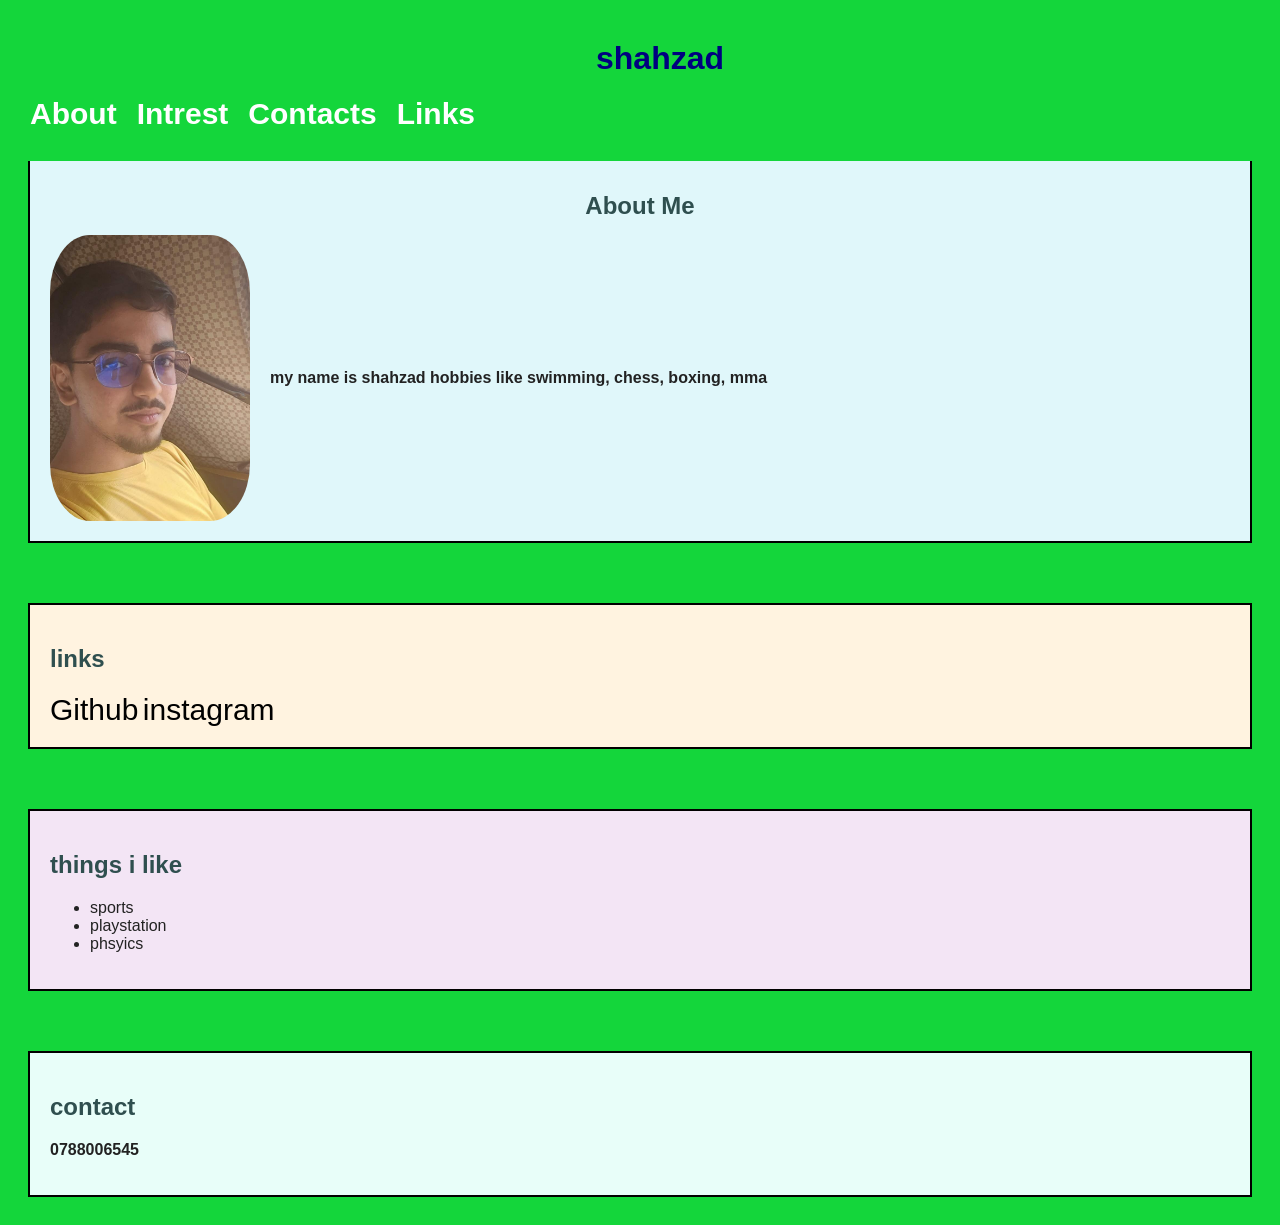
<file: index.html>
<!doctype html>
<html lang="en">
  <head>
    <link rel="stylesheet" href="style.css">
    <meta charset="UTF-8" />
    <meta name="viewport" content="width=device-width, initial-scale=1.0" />
    <title>shahzad</title>
  </head>
  <body>
    <header>
      <h1>shahzad</h1>
      <nav>
        <a href="#about">About</a>
        <a href="#intrest">Intrest</a>
        <a href="#contact">Contacts</a>
        <a href="#links">Links</a>
      </nav>
    </header>
    <main>
      <section id="about">
  <h2>About Me</h2>
  <div class="about-content">
    <img src="img/profile" alt="" />
    <p class="highlight">
      my name is shahzad
      hobbies like swimming, chess, boxing, mma
    </p>
  </div>
</section>
      <section id="links">
        <h2>links</h2>
        <a href="https://github.com/brochampion">Github</a>
        <a href="https://instagram.com/spor_tsstarshahzad">instagram</a>
      </section>
      <section id="intrest">
        <h2>things i like</h2>
        <ul>
          <li>sports</li>
          <li>playstation</li>
          <li>phsyics</li>
        </ul>
      </section>
      <section id="contact">
        <h2>contact</h2>
        <p class="highlight">0788006545</p>
      </section>
    </main>
  </body>
</html>
</file>
<file: style.css>
h1 {
    color: navy;
  margin: 20px;
}
h2 {
    color: darkslategray;
}


section {
    border: 2px solid black;
    padding: 20px;
    margin: 20px;
    background: #f0f0f0;
    scroll-margin-top: 120px; /* roughly your header's height */
}
nav {
    display: flex;
    gap: 20px;
    margin: 10px;
    

}
img {
    width: 200px;
    height: auto;
    border-radius: 20%;
    object-fit: cover;    
}
body{
    font-family:Arial, Helvetica, sans-serif ;
    background: #14d63b;
    color: #222;

} 

#about {
    background: #e0f7fa;
}

.about-content {
    display: flex;
    align-items: center;
    gap: 20px;
}

.about-content img {
    flex-shrink: 0;
}

.about-content .highlight {
    flex: 1;
    margin: 0;
}

#about h2 {
    text-align: center;
    margin-bottom: 15px;
}

#links{
    background: #fff3e0;

}
#intrest{
    background: #f3e5f5;
}
#contact{
    background: #e8fef9;
}
main {
    display: flex;
    flex-direction: column;
    gap: 20px;
    margin-top: 130px; /* increase this until "About Me" is fully visible on load */
}
header {
    text-align: center;
    padding: 20px;
    position: fixed;
    top: 0;
    left: 0;
    width: 100%;
    z-index: 1000;
    background: #14d63b; /* match your body background so it doesn't look transparent */
}
nav a {
    color: white;
    text-decoration: none;
    font-weight: bolder;
    font-size: 30px;
}
nav a:hover{
    color: #ffcc00;

}
section a {
    color: black;
    text-decoration: none;
    font-size: 30px;
}

section a:hover{
    color: #ffcc00;

}

 .highlight{
    font-weight: bold;
    
 }
</file>
